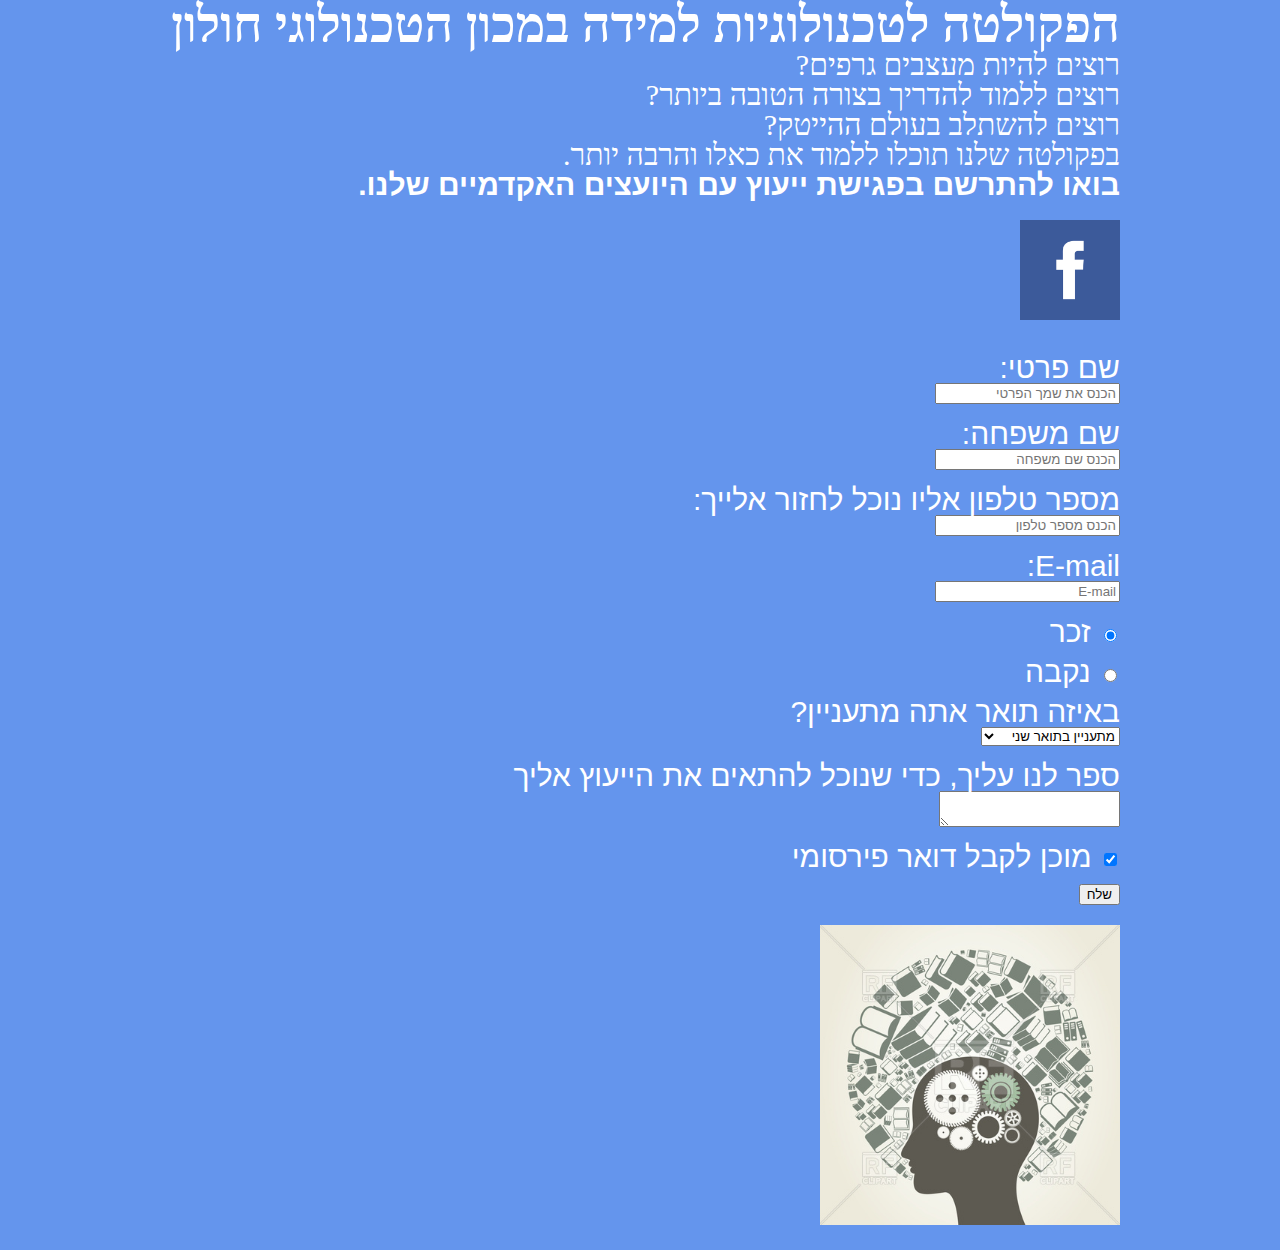
<file: index.html>
﻿<!doctype html>
<html lang="">
<head>
    <meta charset="utf-8" />
    <title></title>
    <meta name="description" content="" />
    <meta name="keywords" content="" />
    <meta name="author" content="" />
    <meta name="viewport" content="width=device-width, initial-scale=1.0, user-scalable=yes">

    <!-- CSS -->
    <link href="styles/reset.css" rel="stylesheet" />
    <link href="styles/myStyle.css" rel="stylesheet" />


    <!-- Scripts -->
    <script src="jScripts/jquery-1.12.0.min.js"></script>
    <script src="https://webdevelopmentcourse.github.io/contactUs/WebDevelopmentCourse/jScripts/contactUs.js"
            type="text/javascript"></script>
</head>
<body>
    
    <div id="container">
        <div class="ptiha">
            <article>
                <section>
                    <h1>הפקולטה לטכנולוגיות למידה במכון הטכנולוגי חולון</h1>
                    רוצים להיות מעצבים גרפים?
                    <br />
                    רוצים ללמוד להדריך בצורה הטובה ביותר?
                    <br />
                    רוצים להשתלב בעולם ההייטק?
                    <br />
                    בפקולטה שלנו תוכלו ללמוד את כאלו והרבה יותר.
                    <h2>בואו להתרשם בפגישת ייעוץ עם היועצים האקדמיים שלנו.</h2>
                </section>

                <a herf="https://www.facebook.com/telemHIT/"><img src="img/facebook-2661207_960_720.jpg" /></a>

            </article>
            <section class="forms">
                <form>
                    <input type="hidden" id="myEmail" name="noa levi" value="noa569@gmail.com">


                    <label for="FirstName">
                        שם פרטי:
                        <input type="text" id="FirstName" placeholder="הכנס את שמך הפרטי" />
                    </label>

                    <label for="LastName">
                        שם משפחה:
                        <input type="text" id="LastName" placeholder="הכנס שם משפחה" />
                    </label>

                    <label for="comunication">
                        מספר טלפון אליו נוכל לחזור אלייך:
                        <input type="text" id="comunication" placeholder="הכנס מספר טלפון"/>
                    </label>

                    <label for="email">
                        E-mail:
                        <input type="text" id="email" placeholder="E-mail"/>
                    </label>


                    <label for="male">
                        <input type="radio" id="male" name="gender" checked /> זכר
                    </label>
                    <label for="female">
                        <input type="radio" id="female" name="gender" /> נקבה

                    </label>

                    <label for="mySelect">
                        באיזה תואר אתה מתעניין?
                        <select id="mySelect">
                            <option value="1">מתעניין בתואר ראשון</option>
                            <option value="2" selected>מתעניין בתואר שני</option>
                        </select>
                    </label>


                    <label for="myMS">
                        ספר לנו עליך, כדי שנוכל להתאים את הייעוץ אליך
                        <textarea id="myMS"></textarea>
                    </label>


                    <label for="cb1">
                        <input type="checkbox" id="cb1" checked /> מוכן לקבל דואר פירסומי
                    </label>


                    <input type="submit" id="Send" value="שלח">

                    <div id="feedback"></div>
                    <img src="img/head-with-gears-and-books-Download-Royalty-free-Vector-File-EPS-161281.jpg" />
                    

                </form>
            </section>
        </div>



    </div>
</body>
</html>
</file>
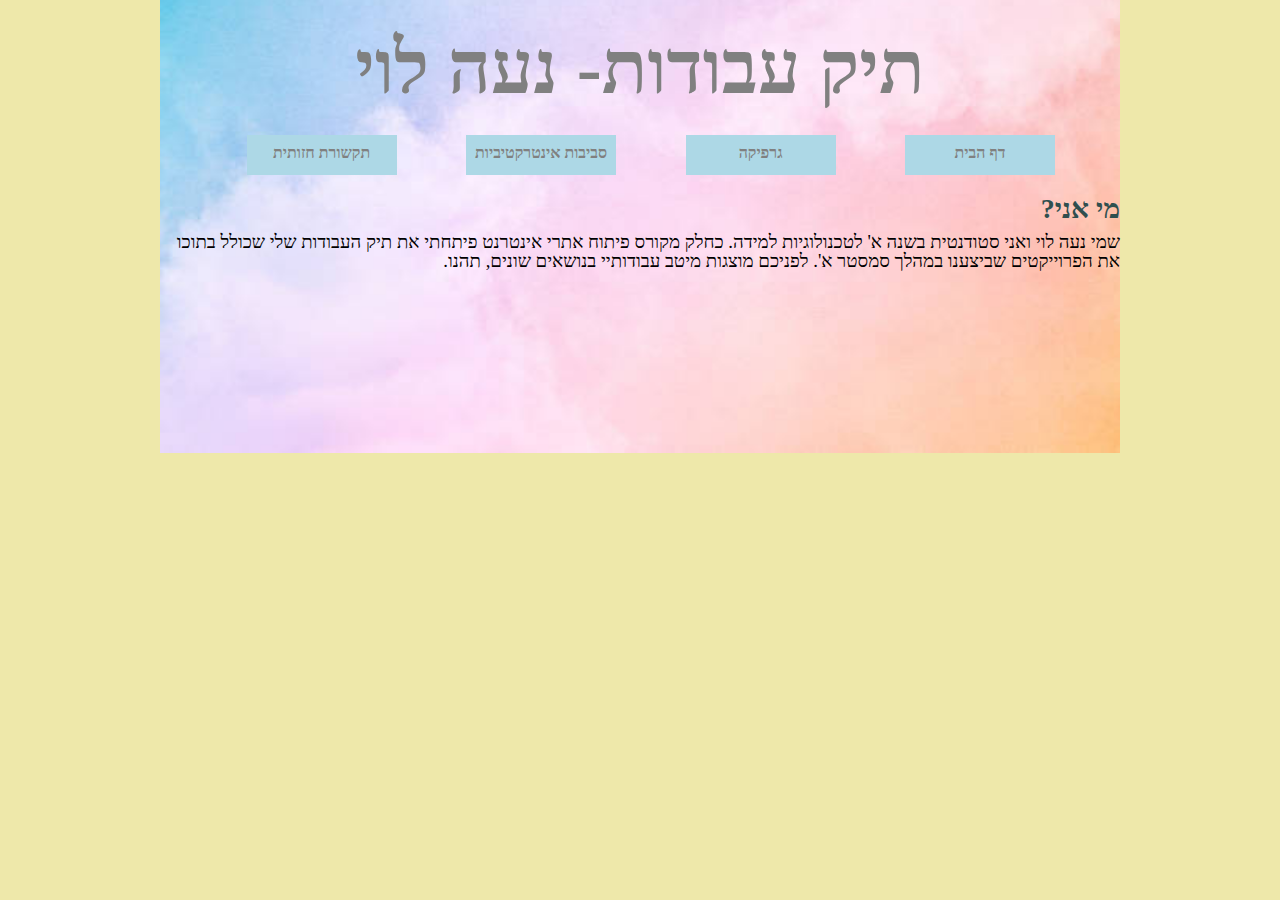
<file: portfolio_noalevi/index.html>
﻿<!doctype html>
<html lang="">
<head>
    <meta charset="utf-8" />
    <title></title>
    <meta name="description" content="האתר הזה מציג את תיק העבודות שלי" />
    <meta name="keywords" content="תיק עבודות גרפיקה אינטרקטיביות נעה לוי" />
    <meta name="author" content="נעה לוי" />
    <meta name="viewport" content="width=device-width, initial-scale=1.0, user-scalable=yes">
    
    <!-- CSS -->
    <link href="styles/reset.css" rel="stylesheet" />
  <link href="styles/myStyle.css" rel="stylesheet" />


    <!-- Scripts -->
    <script src="jScripts/jquery-1.12.0.min.js"></script>
    
</head>
<body>
    <div id="container">

        <h1>תיק עבודות- נעה לוי </h1>

        <nav id="tafrit">
            <ul>
                <li><a href="index.html">דף הבית</a></li>
                <li><a href="grafics.html">גרפיקה</a></li>
                <li><a href="interactiv.html">סביבות אינטרקטיביות</a></li>
                <li><a href="tikshoret.html">תקשורת חזותית</a></li>
            </ul>
        </nav>
        <article id="homepage">
            <h2>מי אני?</h2>
            <p>
                שמי נעה לוי ואני סטודנטית בשנה א' לטכנולוגיות למידה. כחלק מקורס פיתוח אתרי אינטרנט פיתחתי את תיק העבודות שלי שכולל בתוכו את הפרוייקטים שביצענו במהלך סמסטר א'. לפניכם מוצגות מיטב עבודותיי בנושאים שונים, תהנו.
            </p>
        </article>

    </div>
</body>
</html>
<head/>
</file>
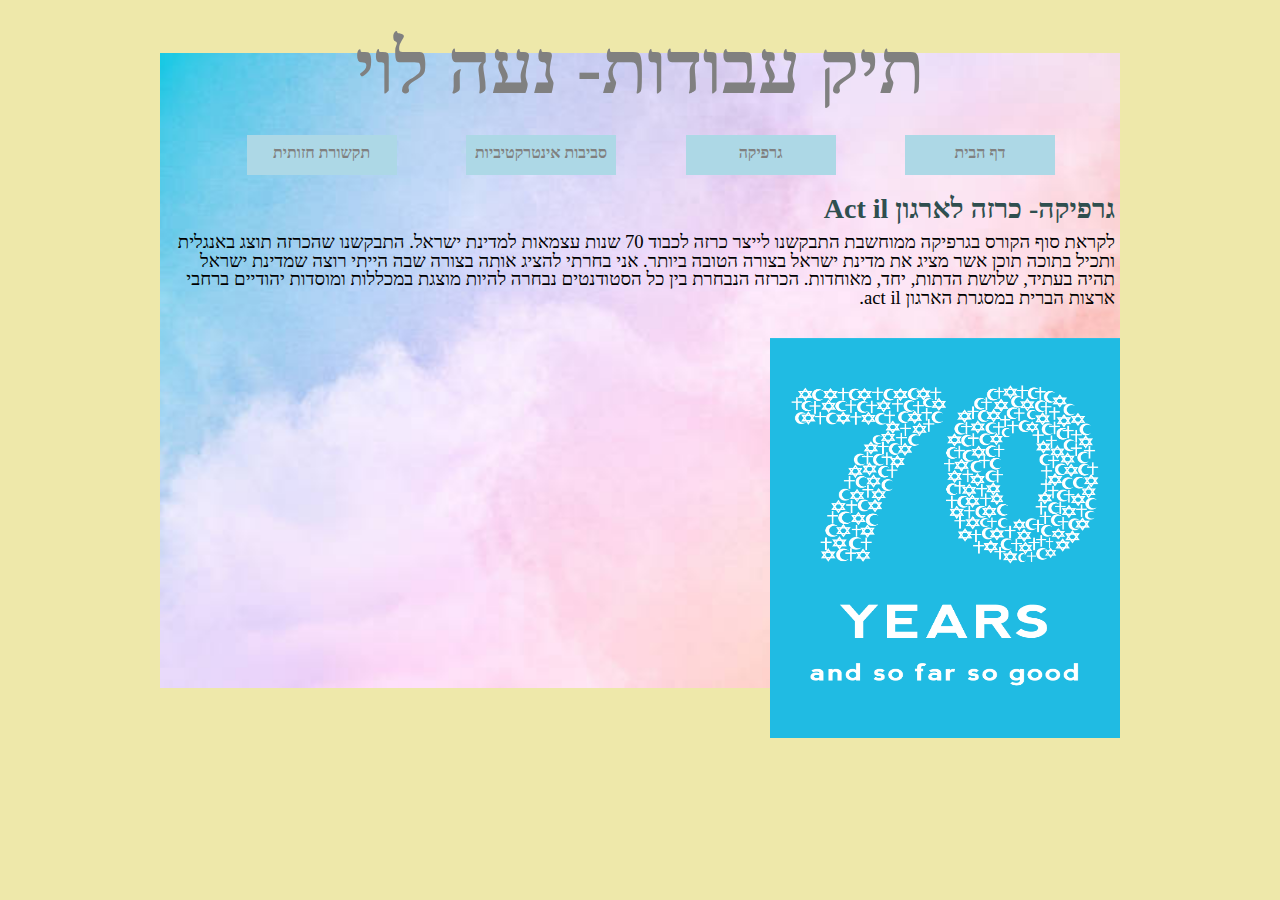
<file: portfolio_noalevi/grafics.html>
﻿<!doctype html>
<html lang="">
<head>
    <meta charset="utf-8" />
    <title></title>
    <meta name="description" content="דף זה מציג את העבודות שלי בגרפיקה ממוחשבת " />
    <meta name="keywords" content="גרפיקה ממוחשבת ACTIL" />
    <meta name="author" content="נעה לוי" />
    <meta name="viewport" content="width=device-width, initial-scale=1.0, user-scalable=yes">
    
    <!-- CSS -->
    <link href="styles/reset.css" rel="stylesheet" />
  <link href="styles/myStyle.css" rel="stylesheet" />


    <!-- Scripts -->
    <script src="jScripts/jquery-1.12.0.min.js"></script>
    
</head>
<body>
    <div id="container">

        <h1>תיק עבודות- נעה לוי </h1>

        <nav id="tafrit">
            <ul>
                <li><a href="index.html">דף הבית</a></li>
                <li><a href="grafics.html">גרפיקה</a></li>
                <li><a href="interactiv.html">סביבות אינטרקטיביות</a></li>
                <li><a href="tikshoret.html">תקשורת חזותית</a></li>
            </ul>
        </nav>
        
        <article id="grafih">
            <h2>גרפיקה- כרזה לארגון Act il</h2>
            <p>
            לקראת סוף הקורס בגרפיקה ממוחשבת התבקשנו לייצר כרזה לכבוד 70 שנות עצמאות למדינת ישראל.
            התבקשנו שהכרזה תוצג באנגלית ותכיל בתוכה תוכן אשר מציג את מדינת ישראל בצורה הטובה ביותר.
            אני בחרתי להציג אותה בצורה שבה הייתי רוצה שמדינת ישראל תהיה בעתיד, שלושת הדתות, יחד, מאוחדות.
            הכרזה הנבחרת בין כל הסטודנטים נבחרה להיות מוצגת במכללות ומוסדות יהודיים ברחבי ארצות הברית במסגרת הארגון act il.
            </p>
        </article>

        <div id="picg">
           <img src="styles/images/70years--noalevi.png" />
        </div>

        <div id="video">
    </div>
</body>
</html>
<head/>
</file>
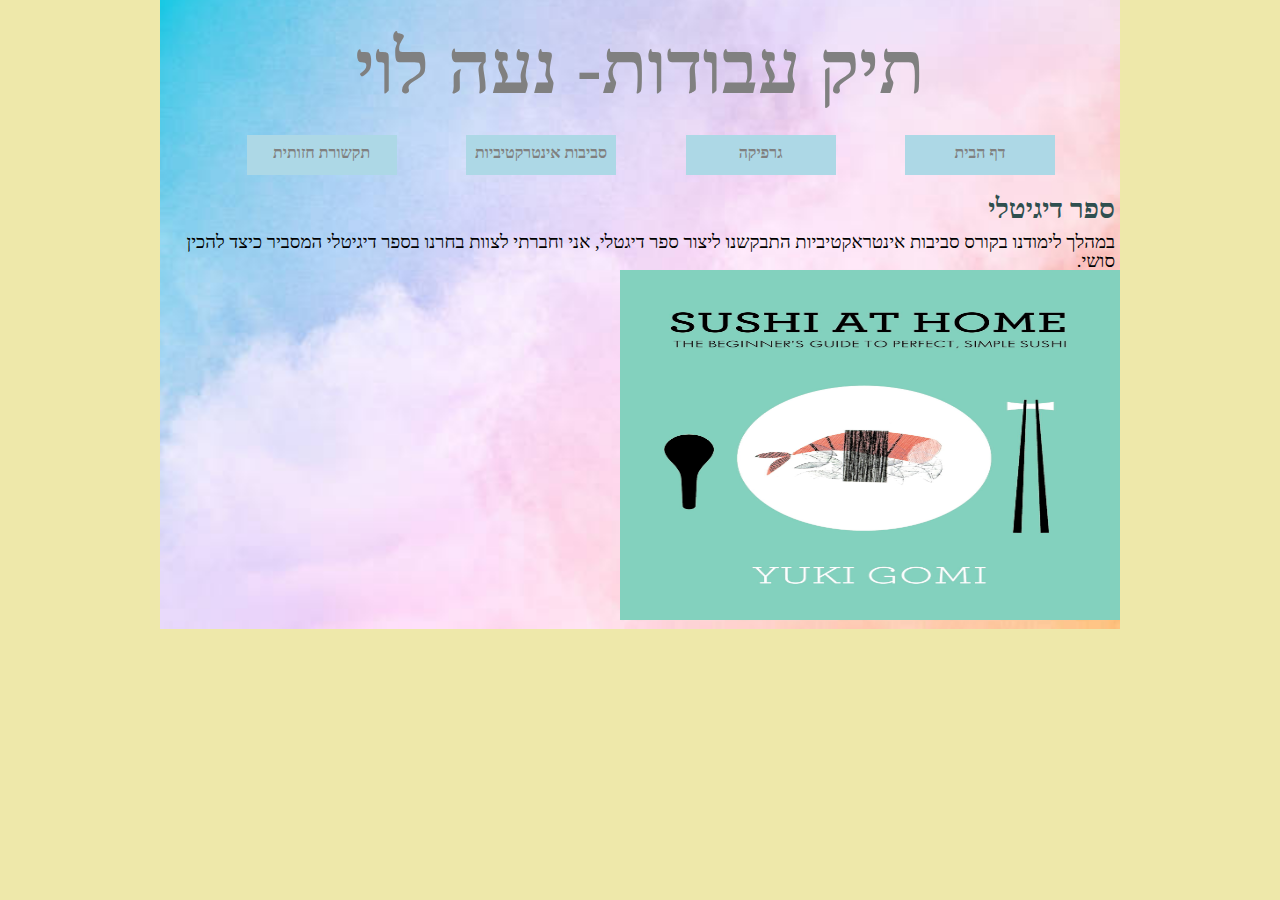
<file: portfolio_noalevi/interactiv.html>
﻿<!doctype html>
<html lang="">
<head>
    <meta charset="utf-8" />
    <title></title>
    <meta name="description" content="הדף הזה מציג את העבודה שלי בסביבות אינטרקטיביות " />
    <meta name="keywords" content="סביבות אינטרקטיביות נעה לוי דף עבודות " />
    <meta name="author" content="נעה לוי " />
    <meta name="viewport" content="width=device-width, initial-scale=1.0, user-scalable=yes">
    
    <!-- CSS -->
    <link href="styles/reset.css" rel="stylesheet" />
  <link href="styles/myStyle.css" rel="stylesheet" />


    <!-- Scripts -->
    <script src="jScripts/jquery-1.12.0.min.js"></script>
    
</head>
<body>
    <div id="container">

        <h1>תיק עבודות- נעה לוי </h1>

        <nav id="tafrit">
            <ul>
                <li><a href="index.html">דף הבית</a></li>
                <li><a href="grafics.html">גרפיקה</a></li>
                <li><a href="interactiv.html">סביבות אינטרקטיביות</a></li>
                <li><a href="tikshoret.html">תקשורת חזותית</a></li>
            </ul>
        </nav>

        <article id="interh">
            <h2>ספר דיגיטלי</h2>
            <p>
                במהלך לימודנו בקורס סביבות אינטראקטיביות התבקשנו ליצור ספר דיגטלי, אני וחברתי לצוות בחרנו בספר דיגיטלי המסביר כיצד להכין סושי.
            </p>
                </article>
        <div id="pici">
            <img src="styles/images/סושי7.jpg" style="width:500px; height:350px;" />
        </div>


    </div>
</body>
</html>
<head/>
</file>
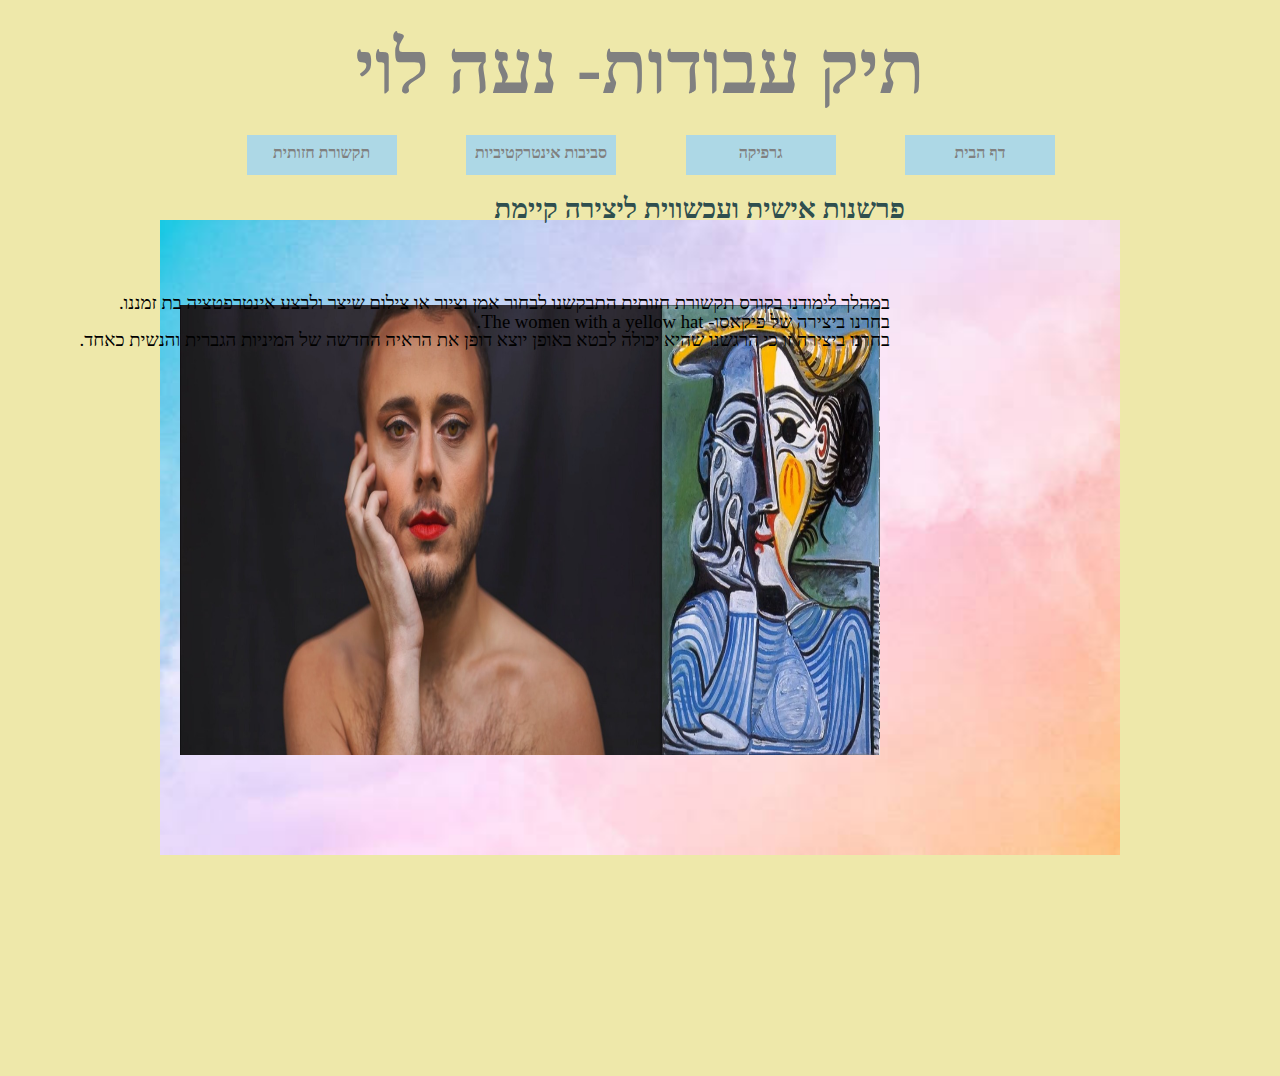
<file: portfolio_noalevi/tikshoret.html>
﻿<!doctype html>
<html lang="">
<head>
    <meta charset="utf-8" />
    <title></title>
    <meta name="description" content="אתר זה מציג את העבודות שלי בתקשורת " />
    <meta name="keywords" content="תקשורת חזותית פאבלו פיקסו " />
    <meta name="author" content="נעה לוי" />
    <meta name="viewport" content="width=device-width, initial-scale=1.0, user-scalable=yes">
    
    <!-- CSS -->
    <link href="styles/reset.css" rel="stylesheet" />
  <link href="styles/myStyle.css" rel="stylesheet" />


    <!-- Scripts -->
    <script src="jScripts/jquery-1.12.0.min.js"></script>
    
</head>
<body>
    <div id="container">

        <h1>תיק עבודות- נעה לוי </h1>

        <nav id="tafrit">
            <ul>
                <li><a href="index.html">דף הבית</a></li>
                <li><a href="grafics.html">גרפיקה</a></li>
                <li><a href="interactiv.html">סביבות אינטרקטיביות</a></li>
                <li><a href="tikshoret.html">תקשורת חזותית</a></li>
            </ul>
        </nav>
    </div>

    <article id="tikshoh">
        <h2>פרשנות אישית ועכשווית ליצירה קיימת</h2>
        <p>
            במהלך לימודנו בקורס תקשורת חזותית התבקשנו לבחור אמן וציור או צילום שיצר ולבצע אינטרפטציה בת זמננו. <br />
            בחרנו ביצירה של פיקאסו- The women with a yellow hat.<br />
            בחרנו ביצירה זו כי הרגשנו שהיא יכולה לבטא באופן יוצא דופן את הראיה החדשה של המיניות הגברית והנשית כאחד.
        </p>
    </article>
    <div id="pict">
        <img src="styles/images/WhatsApp Image 2018-04-25 at 15.30.20.jpeg" style="width:700px; height:450px;" />
    </div>

    <div id="youtube">
        <iframe width="560" height="315" src="https://www.youtube.com/embed/RWugwXPeTns" frameborder="0" allow="autoplay; encrypted-media" allowfullscreen></iframe>
    </div>

</body>
</html>
<head/>
</file>
<file: styles/myStyle.css>
body {
    direction: rtl;
    background-color:cornflowerblue;
}
#container {
    width: 960px;
    margin: auto;
}

.ptiha h1 {font-size:50px;
           font-family: Calibri;
           color: white; 
}
.ptiha section {font-size: 30px;
        font-family: Calibri;
        color:white;
}
img {width:100px;
     padding-top:20px;
     height:100px;
     padding-bottom:20px;
}
label {
    display: block;
    margin-top: 10px;
}

input[type ='text'], input[type ='password'], textarea, select {
    display: block;
    margin-bottom: 15px;
}

input[type ='submit'] {
    margin-top: 10px;
}
.forms img{width:300px;
           height:300px;
}
</file>
<file: portfolio_noalevi/styles/myStyle.css>
body {
    background-color: palegoldenrod;
    direction: rtl;
    font-family: Calibri;
    background-image: url('images/487357825.jpg');
    background-size: 960px;
    background-position: center;
    background-repeat:no-repeat;
   
}

#container {
    width: 960px;
    margin: auto
}


#body {
    align-content: center;
    text-align: center;
    font-family: Calibri;  
}

h1 {
    color: gray;
    font-size: 75px;
    font-weight: bold;
    text-align: center;
    margin-top: 30px;
    font-family:Calibri;
    
}

nav ul li {
    margin-right:65px;
    display: inline-block;
    float: inherit;
    margin-bottom: 10px;
    
}
    nav ul li a {
        display: block;
        background-color: lightblue;
        color: gray;
        width: 150px;
        height: 30px;
        padding-top: 10px;
        margin-top: 30px;
        text-decoration: none;
        text-align: center;
        font-weight: bold;
        font-family:Calibri;
        
    }

    a:hover 
    {
        background-color:paleturquoise;
    }

#tikshoh h2 {
    font-size: 28px;
    font-weight: bold;
    color: darkslategray;
    padding-bottom: 10px;
    padding-top: 10px;
    margin-right: 105px;
    font-family: Calibri;
    position: inherit;
    position: absolute;
    right: 270px;
    
}

#tikshoh p {
    font-family: Calibri;
    text-align: inherit;
    margin-right: 120px !important;
    font-size: 14pt;
    position: absolute;
    right: 270px;
    bottom: 550px;
    margin-right: 5px;
}
#youtube {margin-right:400px;}

#pict {
    position:inherit;
    right:400px;
   margin-right:400px;
   margin-top:120px;
}


#grafih p {
    font-family: Calibri;
    font-size: 14pt;
    margin-right: 5px;
}
#grafih h2 {
    font-size: 28px;
    font-weight: bold;
    color: darkslategray;
    padding-bottom: 10px;
    padding-top: 10px;
    font-family: Calibri;
    margin-right: 5px;
}
#picg img {
   width:350px;
   height:400px;
   margin-top:30px;
}
#homepage p {
    font-family: Calibri;
    font-size: 14pt;
}
#homepage h2 {
    font-size: 28px;
    font-weight: bold;
    color: darkslategray;
    padding-bottom: 10px;
    padding-top: 10px;
    font-family:Calibri;
}
    #interh p {
    font-family: Calibri;
    font-size: 14pt;
    margin-right:5px;
}
#interh h2 {
    font-size: 28px;
    font-weight: bold;
    color: darkslategray;
    padding-bottom: 10px;
    padding-top: 10px;
    font-family: Calibri;
    margin-right: 5px;
}
</file>
